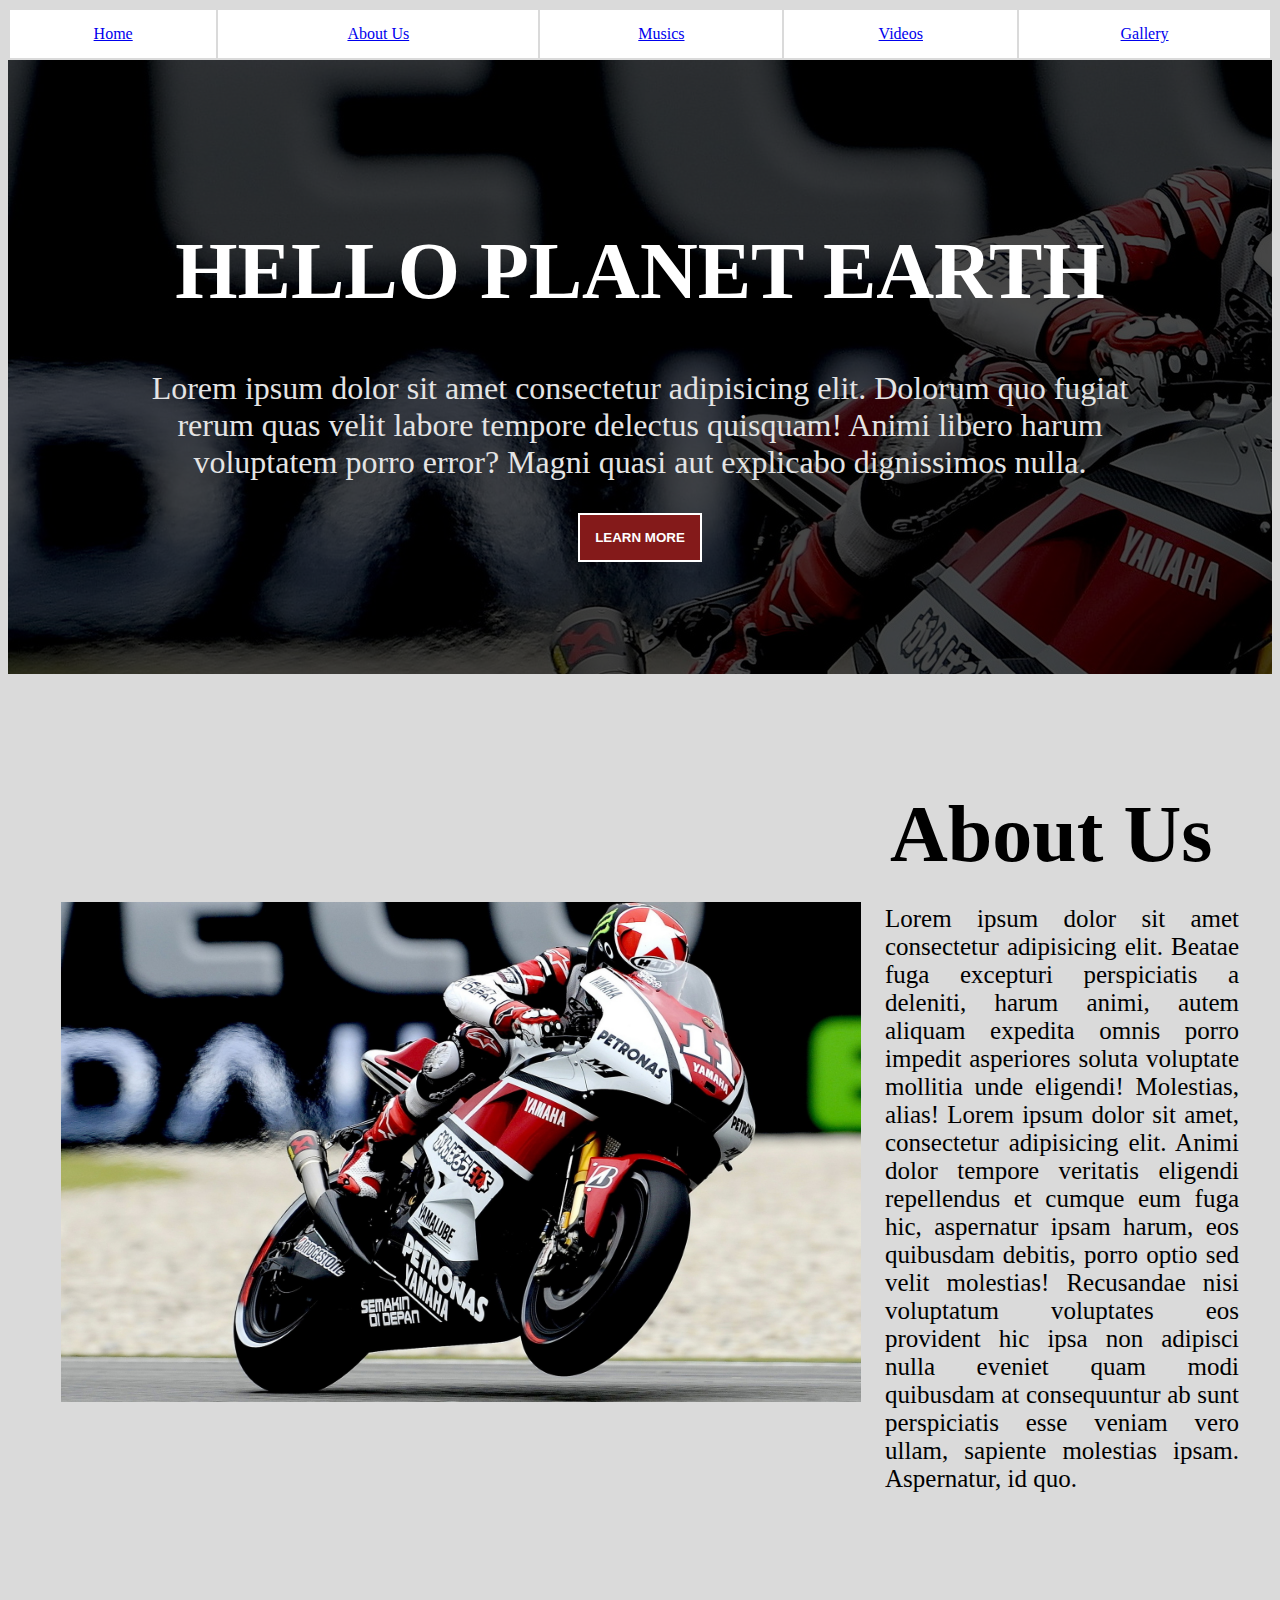
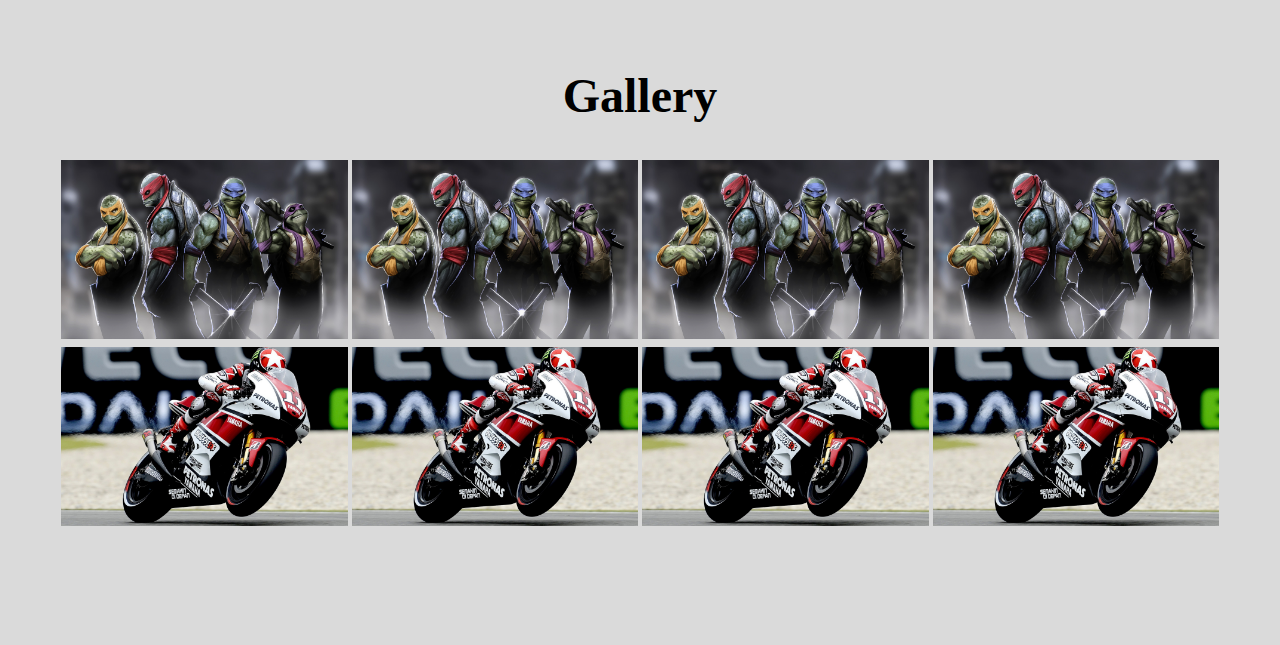
<file: index.html>
<!DOCTYPE html>
<html lang="en">
<head>
    <meta charset="UTF-8">
    <meta name="viewport" content="width=device-width, initial-scale=1.0">
    <title>Simple Webpage</title>
    <link rel="stylesheet" href="style.css">
</head>
<body>
    <header id="navigation-bar">
        <table width="100%" border="0" style="text-align: center;">
            <tr id="table-row">
                <td>
                    <a href="#">Home</a>
                </td>
                <td>
                    <a href="#">About Us</a>
                </td>
                <td>
                    <a href="#">Musics</a>
                </td>
                <td>
                    <a href="#">Videos</a>
                </td>
                <td>
                    <a href="#">Gallery</a>
                </td>
            </tr>
        </table>

        <div id="header-banner">
            <h1>HELLO PLANET EARTH</h1>
            <p>
                Lorem ipsum dolor sit amet consectetur adipisicing elit. Dolorum quo fugiat rerum quas velit labore tempore delectus quisquam! Animi libero harum voluptatem porro error? Magni quasi aut explicabo dignissimos nulla.
            </p>
            <div>
                <button>LEARN MORE</button>
            </div>
        </div>
    </header>

    <section id="aboutus">
        <table>
            <tr>
                <td>
                    <img src="ride.jpg" alt="">
                </td>
                <td>
                    <h2>About Us</h2>
                    <p>
                        Lorem ipsum dolor sit amet consectetur adipisicing elit. Beatae fuga excepturi perspiciatis a deleniti, harum animi, autem aliquam expedita omnis porro impedit asperiores soluta voluptate mollitia unde eligendi! Molestias, alias!
                        Lorem ipsum dolor sit amet, consectetur adipisicing elit. Animi dolor tempore veritatis eligendi repellendus et cumque eum fuga hic, aspernatur ipsam harum, eos quibusdam debitis, porro optio sed velit molestias!
                        Recusandae nisi voluptatum voluptates eos provident hic ipsa non adipisci nulla eveniet quam modi quibusdam at consequuntur ab sunt perspiciatis esse veniam vero ullam, sapiente molestias ipsam. Aspernatur, id quo.
                    </p>
                </td>
            </tr>
        </table>

        <table id="gallery">
            <tr>
                <td colspan="4">
                    <h1>Gallery</h1>
                </td>
            </tr>
            <tr>
                <td>
                    <img src="tmnt.jpg" alt="">
                </td>
                <td>
                    <img src="tmnt.jpg" alt="">
                </td>
                <td>
                    <img src="tmnt.jpg" alt="">
                </td>
                <td>
                    <img src="tmnt.jpg" alt="">
                </td>
            </tr>
            <tr>
                <td>
                    <img src="ride.jpg" alt="">
                </td>
                <td>
                    <img src="ride.jpg" alt="">
                </td>
                <td>
                    <img src="ride.jpg" alt="">
                </td>
                <td>
                    <img src="ride.jpg" alt="">
                </td>
            </tr>
        </table>
    </section>
</body>
</html>
</file>
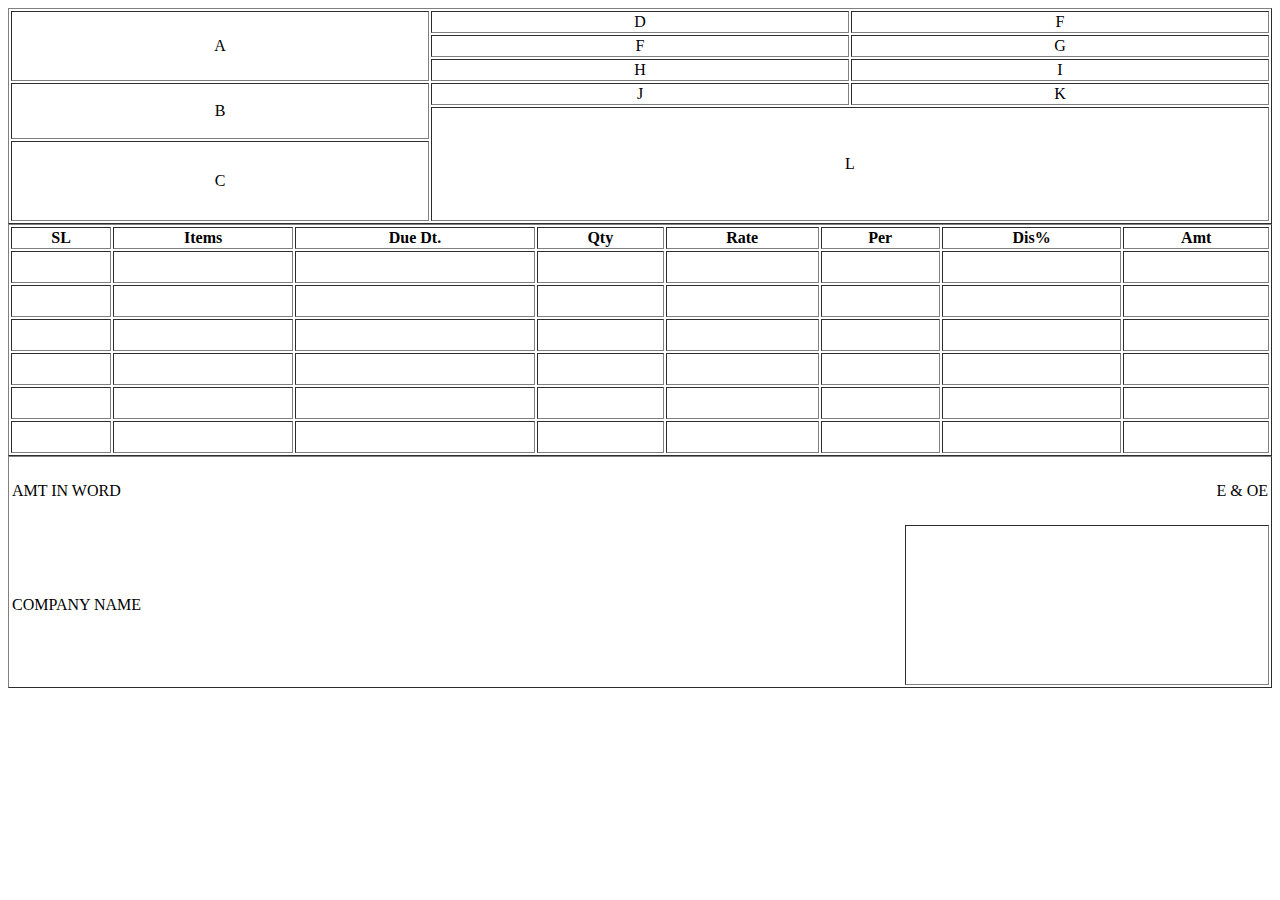
<file: index2.html>
<!DOCTYPE html>
<html lang="en">
<head>
    <meta charset="UTF-8">
    <meta name="viewport" content="width=device-width, initial-scale=1.0">
    <title>HTML Class</title>
</head>
<body>
    <table border="1" width="100%" style="text-align: center;">
        <tr>
            <td rowspan="3">A</td>
            <td>D</td>
            <td>F</td>
        </tr>
        <tr>
            <td>F</td>
            <td>G</td>
        </tr>
        <tr>
            <td>H</td>
            <td>I</td>
        </tr>
        <tr>
            <td rowspan="2">B</td>
            <td>J</td>
            <td>K</td>
        </tr>
        <tr style="height: 2rem;">
            <td colspan="2" rowspan="2">L</td>
        </tr>
        <tr style="height: 5rem;">
            <td rowspan="3">C</td>
        </tr>
    </table>

    <table border="1" width="100%" style="text-align: center;">
        <tr>
            <th>SL</th>
            <th>Items</th>
            <th>Due Dt.</th>
            <th>Qty</th>
            <th>Rate</th>
            <th>Per</th>
            <th>Dis%</th>
            <th>Amt</th>
        </tr>
        <tr style="height: 2rem;">
            <td></td>
            <td></td>
            <td></td>
            <td></td>
            <td></td>
            <td></td>
            <td></td>
            <td></td>
        </tr>
        <tr style="height: 2rem;">
            <td></td>
            <td></td>
            <td></td>
            <td></td>
            <td></td>
            <td></td>
            <td></td>
            <td></td>
        </tr>
        <tr style="height: 2rem;">
            <td></td>
            <td></td>
            <td></td>
            <td></td>
            <td></td>
            <td></td>
            <td></td>
            <td></td>
        </tr>
        <tr style="height: 2rem;">
            <td></td>
            <td></td>
            <td></td>
            <td></td>
            <td></td>
            <td></td>
            <td></td>
            <td></td>
        </tr>
        <tr style="height: 2rem;">
            <td></td>
            <td></td>
            <td></td>
            <td></td>
            <td></td>
            <td></td>
            <td></td>
            <td></td>
        </tr>
        <tr style="height: 2rem;">
            <td></td>
            <td></td>
            <td></td>
            <td></td>
            <td></td>
            <td></td>
            <td></td>
            <td></td>
        </tr>
    </table>

    <table border="1" width="100%">
        <tr style="height: 4rem; border: 0;">
            <td style="border: 0; text-align: left;">AMT IN WORD</td>
            <td style="border: 0; text-align: right;">E & OE</td>
        </tr>
        <tr style="height: 10rem;">
            <td style="border: 0;">COMPANY NAME</td>
            <td></td>
        </tr>
    </table>
</body>
</html>
</file>
<file: style.css>
body{
    background-color: rgb(218, 218, 218);
}


#navigation-bar #table-row{
    background-color: white;
    height: 3rem;
}



#navigation-bar #header-banner{
    /* background-image: url(ride.jpg); */
    background: linear-gradient(rgba(0, 0, 0, 0.722), rgba(0, 0, 0, 0.729)), url(ride.jpg);
    padding: 7rem;
    text-align: center;
}
#header-banner h1{
    font-size: 5rem;
    color: white;
}
#header-banner p{
    color: rgb(228, 228, 228);
    font-size: 2rem;
}
#header-banner button{
    padding: 15px;
    background-color: rgb(132, 26, 26);
    color: white;
    font-weight: bold;
    border: 2px solid #fff;
}

#aboutus{
    margin-top: 7rem;
    margin-bottom: 7rem;
    padding-left: 50px;
    padding-right: 50px;
}
#aboutus img{
    height: auto;
    width: 50rem;
}
#aboutus p{
    width: 100%;
    font-size: 25px;
    margin-left: 20px;
    text-align: justify;
}
#aboutus h2{
    font-size: 5rem;
    display: inline;
    margin-left: 25px;
}

#gallery{
    margin-top: 7rem;
    margin-bottom: 7rem;
}
#gallery img{
    height: auto;
    width: 100%;
}
#gallery h1{
    text-align: center;
    font-size: 3rem;
}
</file>
